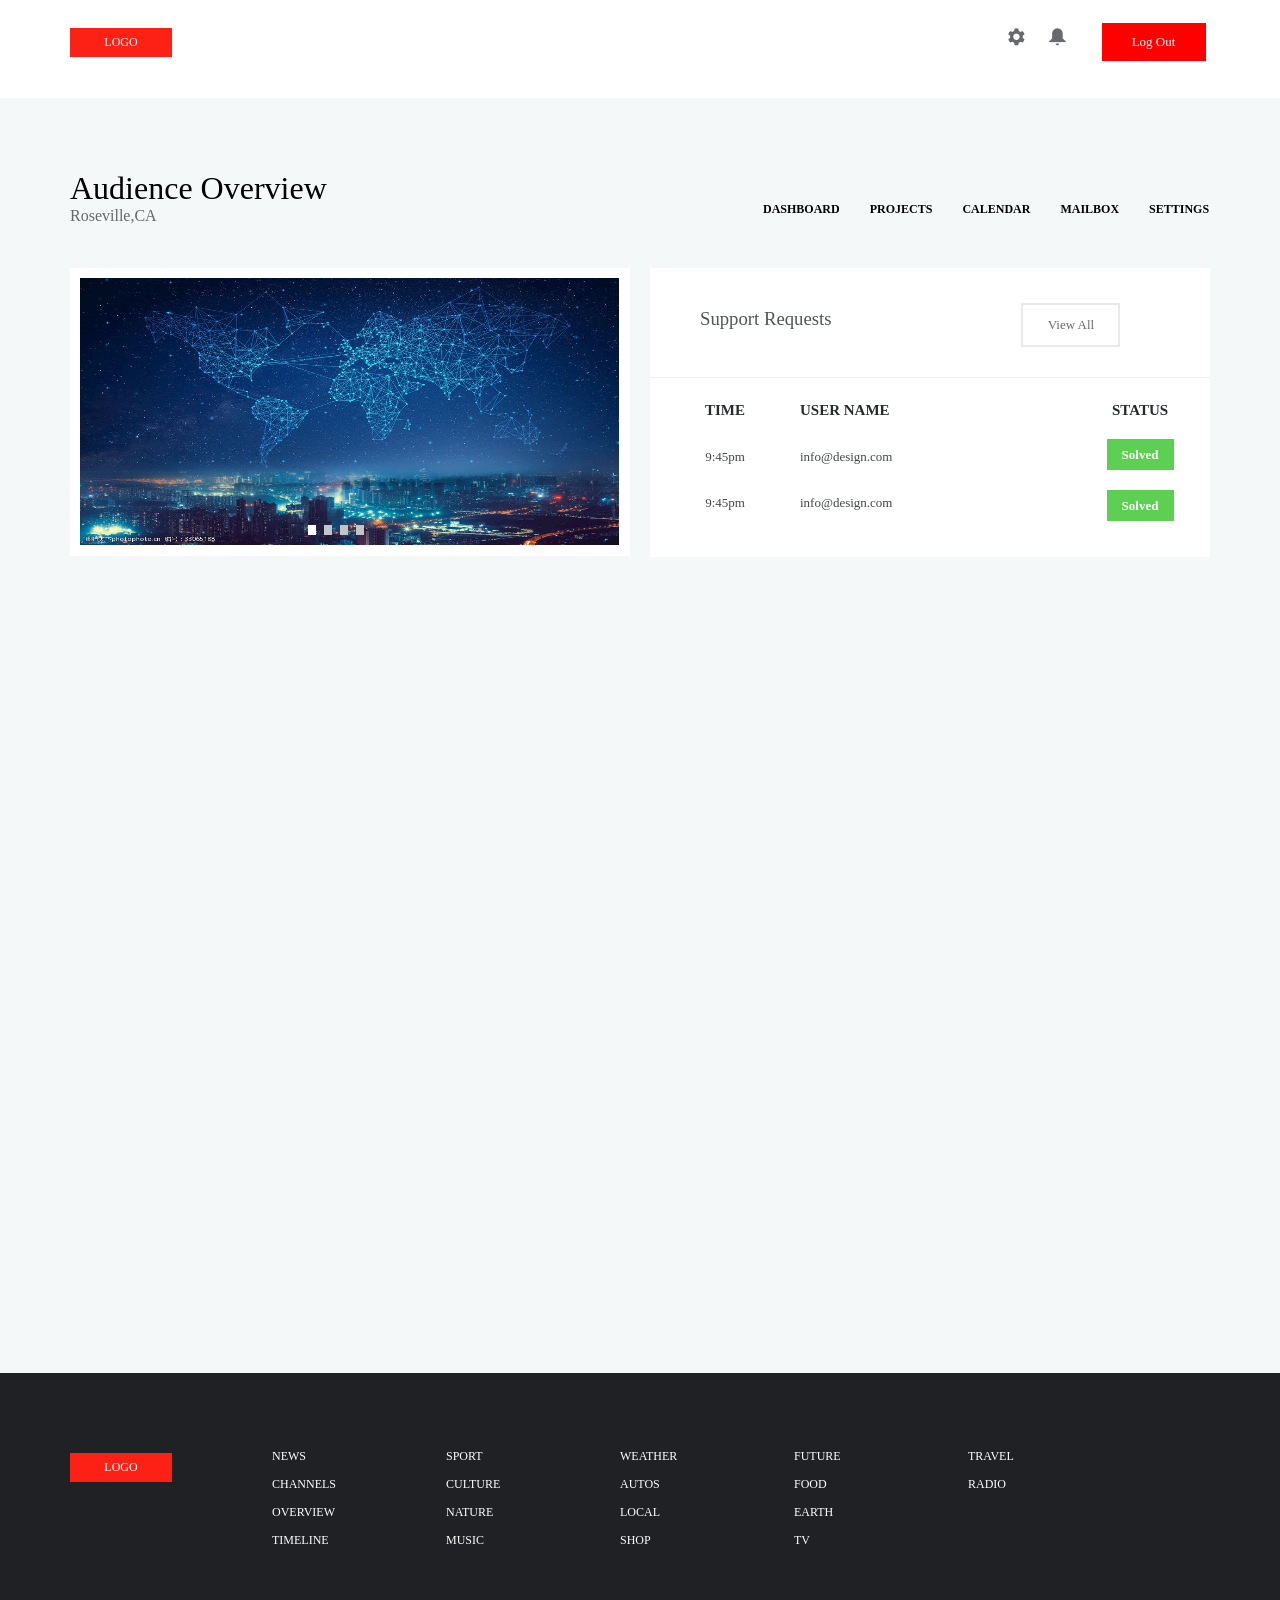
<file: index.html>
<!DOCTYPE html>
<html lang="en">

<head>
    <meta charset="UTF-8">
    <meta http-equiv="X-UA-Compatible" content="IE=edge">
    <meta name="viewport" content="width=\, initial-scale=1.0">
    <title>测试网页</title>
    <link rel="stylesheet" href="css/demo.css">
    <script src="js/axios.min.js"></script>
    <script src="js/echarts.min.js"></script>
    <script src="js/animate.js"></script>
    <script src="js/demo.js"></script>
    <script src="js/ECharts.js"></script>
</head>

<body>

    <div class="head">
        <!-- 出现显示 -->
        <div class="w">

            <div class="logoleft">
                <a href="">LOGO</a>
            </div>

            <div class="pic1">
                <a href="#" class="shezhi"><img src="./image/设置图表.png" alt=""></a>
            </div>

            <div class="pic2">
                <a href="#"><img src="./image/铃铛图标.png" alt=""></a>
            </div>

            <div class="logoright">
                <a href="#">Log Out</a>
            </div>
        </div>
    </div>

    <div class="middle">

        <div class="ao">
            <h1>Audience Overview </h1>
            <p>Roseville,CA</p>
        </div>

        <div class="nav">

            <div class="nav3">
                <ul class="nav-ul">
                    <li> <a href="#">DASHBOARD</a> </li>
                    <li> <a href="#">PROJECTS</a> </li>
                    <li> <a href="#">CALENDAR</a> </li>
                    <li> <a href="#">MAILBOX</a> </li>
                    <li> <a href="#">SETTINGS</a> </li>
                </ul>
            </div>
        </div>


        <!-- 轮播图 -->
        <div class="lunbo" id="banner">
            <ul>
                <li class="li1"> <a href="#"><img src="pic/pic1.jpg" alt=""></a> </li>
                <li class="li1"> <a href="#"><img src="pic/pic2.jpg" alt=""></a> </li>
                <li class="li1"> <a href="#"><img src="pic/pic3.jpeg" alt=""></a> </li>
                <li class="li1"> <a href="#"><img src="pic/pic4.png" alt=""></a> </li>
            </ul>
            <!-- 左侧按钮 -->
            <div class="left">
                &lt;
            </div>
            <!-- 右侧按钮 -->
            <div class="right">
                &gt;
            </div>
            <!-- 导航栏小方格 -->
            <ul class="lunbo-nav">
            </ul>
        </div>
        <!-- 轮播图 -->





        <div class="info">

            <div class="info1">
                <h3>Support Requests</h3>
                <a href="#" class="info1R">
                    <div>
                        View All
                    </div>
                </a>
            </div>

            <div class="info2">
                <div class="time">
                    <ul>
                        <li class="overstriking time1">TIME</li>
                        <li>9:45pm</li>
                        <li>9:45pm</li>
                    </ul>

                </div>

                <div class="username">
                    <ul>
                        <li class="overstriking username1">USER NAME</li>
                        <li>info@design.com</li>
                        <li>info@design.com</li>
                    </ul>
                </div>

                <div class="status">

                    <ul>
                        <li class="overstriking status1">STATUS</li>
                        <li>
                            <a href="" class="solved">
                                Solved
                            </a>
                        </li>
                        <li><a href="" class="solved">
                                Solved
                            </a></li>
                    </ul>

                </div>



            </div>





        </div>

        <div class="quxian">


        </div>

        <div class="bing">


        </div>

        <div class="zhu">

        </div>

    </div>

    <div class="button">

        <div class="button2">

            <div class="button2logo">
                <a href="#">LOGO</a>
            </div>



            <div class="nav2">
                <ul>
                    <li><a href="http://www.baidu.com" target="_blank">NEWS</a></li>
                    <li><a href="#">CHANNELS</a></li>
                    <li><a href="#">OVERVIEW</a></li>
                    <li><a href="#">TIMELINE</a></li>
                </ul>
            </div>

            <div class="nav2">
                <ul>
                    <li><a href="#">SPORT</a></li>
                    <li><a href="#">CULTURE</a></li>
                    <li><a href="#">NATURE</a></li>
                    <li><a href="#">MUSIC</a></li>
                </ul>
            </div>

            <div class="nav2">
                <ul>
                    <li><a href="#">WEATHER</a></li>
                    <li><a href="#">AUTOS</a></li>
                    <li><a href="#">LOCAL</a></li>
                    <li><a href="#">SHOP</a></li>
                </ul>
            </div>

            <div class="nav2">
                <ul>
                    <li><a href="#">FUTURE</a></li>
                    <li><a href="#">FOOD</a></li>
                    <li><a href="#">EARTH</a></li>
                    <li><a href="#">TV</a></li>
                </ul>
            </div>

            <div class="nav2">
                <ul>
                    <li><a href="#">TRAVEL</a></li>
                    <li><a href="#">RADIO</a></li>
                    <li><a href="#"></a></li>
                    <li><a href="#"></a></li>
                </ul>
            </div>

        </div>

</body>


</html>
</file>
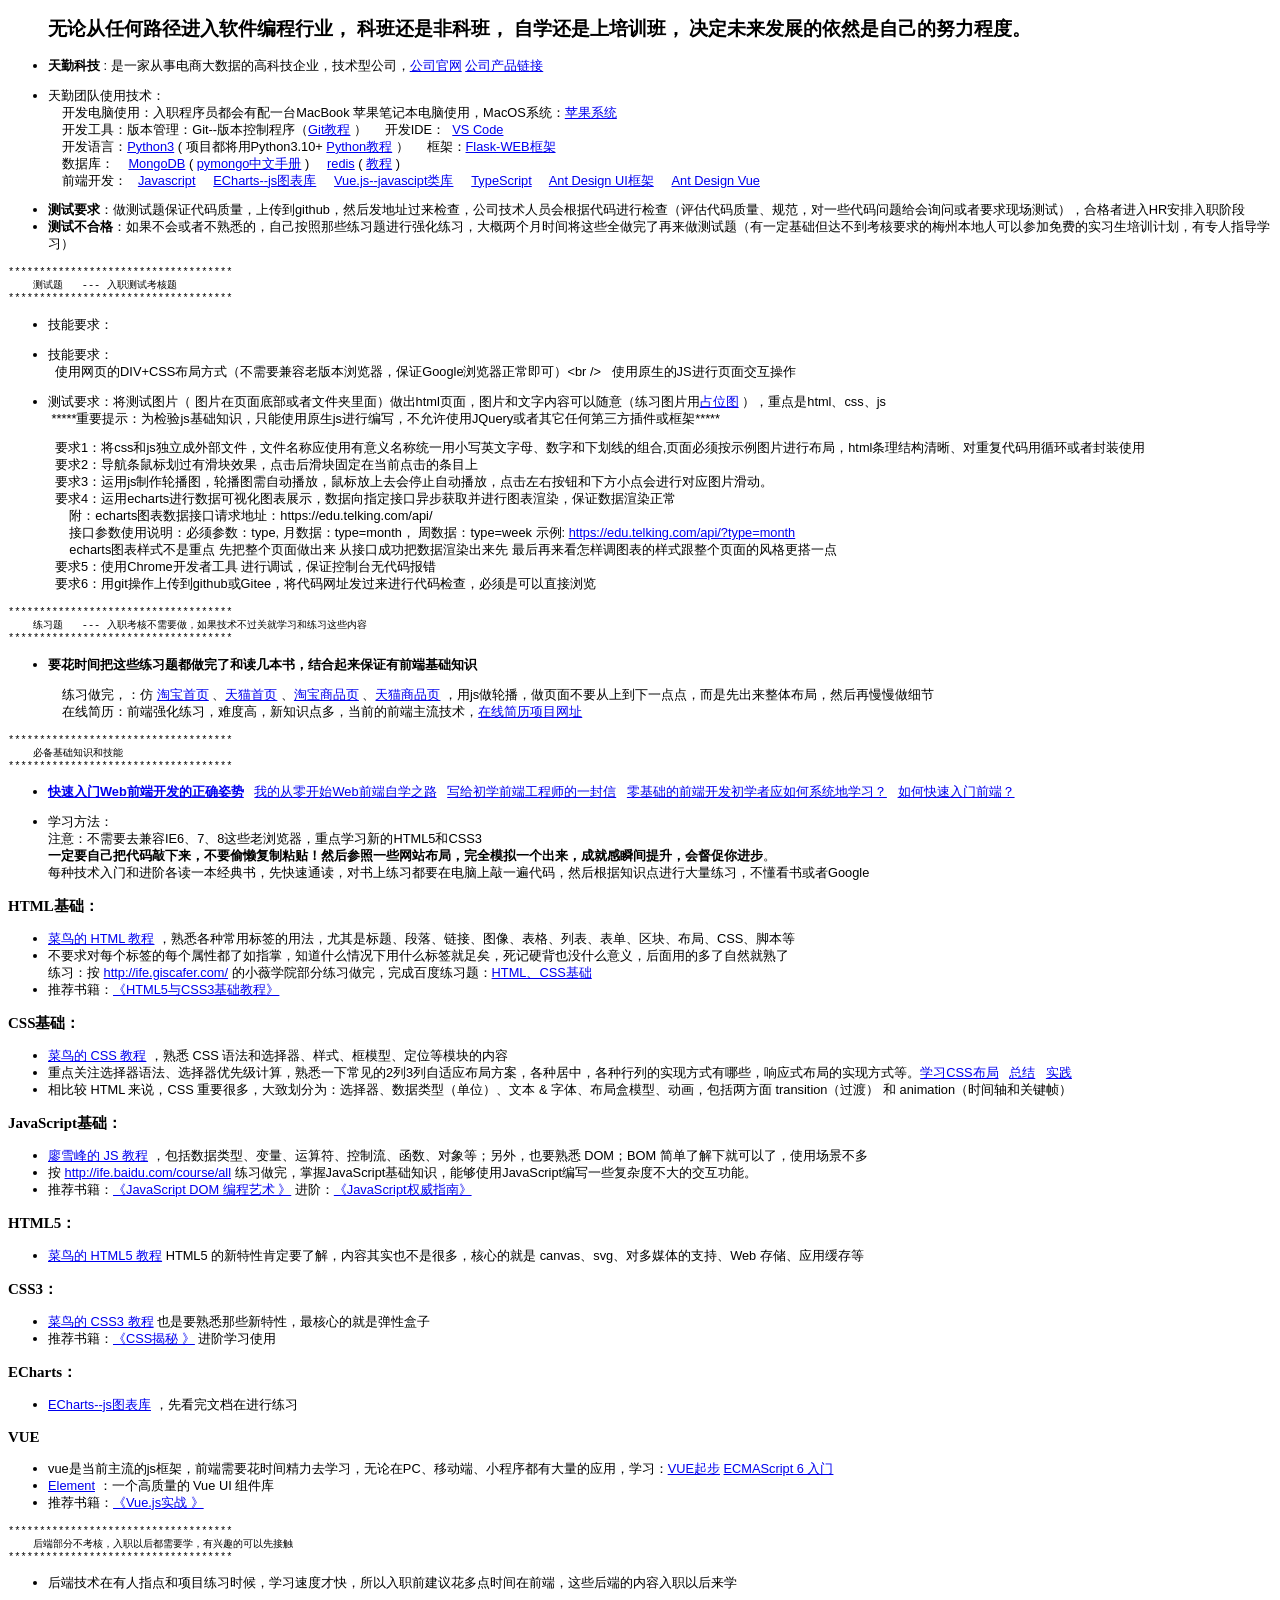
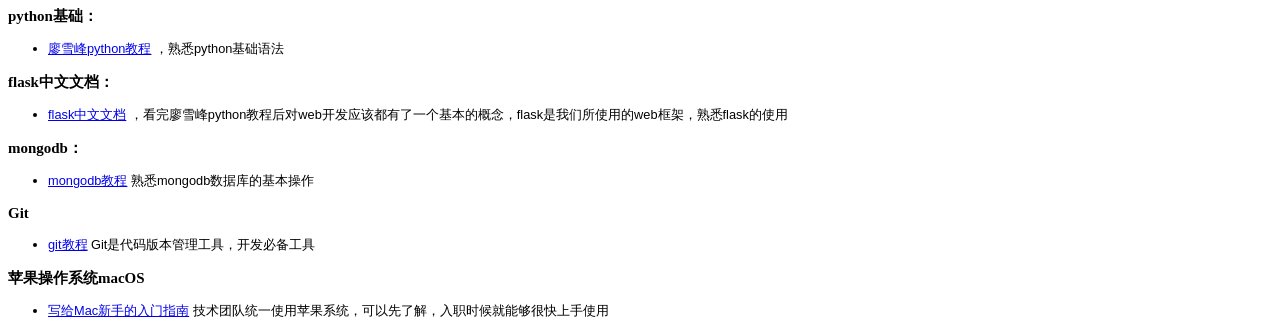
<file: 做测试题之前必读！.html>
<!DOCTYPE html PUBLIC "-//W3C//DTD XHTML 1.1//EN" "http://www.w3.org/TR/xhtml11/DTD/xhtml11.dtd">
<html xmlns="http://www.w3.org/1999/xhtml" xml:lang="en">
<head>
<title>学习路线</title>
<meta http-equiv="content-type" content="text/html; charset=utf-8" />
<style>body{font:80% Verdana,Tahoma,Arial,sans-serif;}h1,h2,h3,h4{font-family:"Trebuchet MS",Georgia,"Times New Roman",serif;}ul.toc{padding:4px;margin-left:0;}ul.toc li{list-style-type:none;}ul.toc li.heading2{margin-left:1em;}ul.toc li.heading3{margin-left:2em;}a.wiki-anchor{display:none;margin-left:6px;text-decoration:none;}a.wiki-anchor:hover{color:#aaa !important;text-decoration:none;}h1:hover a.wiki-anchor,h2:hover a.wiki-anchor,h3:hover a.wiki-anchor{display:inline;color:#ddd;}</style>
</head>
<body>
<blockquote>
<a name="无论从任何路径进入软件编程行业-科班还是非科班-自学还是上培训班-决定未来发展的依然是自己的努力程度"></a>
<h2>无论从任何路径进入软件编程行业， 科班还是非科班， 自学还是上培训班， 决定未来发展的依然是自己的努力程度。<a href="#无论从任何路径进入软件编程行业-科班还是非科班-自学还是上培训班-决定未来发展的依然是自己的努力程度" class="wiki-anchor">&para;</a></h2>
</blockquote>
<ul>
<li> <strong>天勤科技</strong> : 是一家从事电商大数据的高科技企业，技术型公司，<a href="https://telking.com/" class="external">公司官网</a> <a href="https://chajian.dianshangyi.com/" class="external">公司产品链接</a></li>
</ul>
<ul>
<li>天勤团队使用技术： <br />&nbsp; &nbsp; 开发电脑使用：入职程序员都会有配一台MacBook 苹果笔记本电脑使用，MacOS系统：<a href="http://t.cn/RmIRA2Y" class="external">苹果系统</a><br />&nbsp; &nbsp; 开发工具：版本管理：Git--版本控制程序（<a href="http://www.liaoxuefeng.com/wiki/0013739516305929606dd18361248578c67b8067c8c017b000" class="external">Git教程</a> ） &nbsp; &nbsp; 开发IDE：&nbsp; <a href="https://juejin.im/post/5a17c4f1518825592c07ca1c" class="external">VS Code</a><br />&nbsp; &nbsp; 开发语言：<a href="http://www.pythondoc.com/pythontutorial3/index.html" class="external">Python3</a> ( 项目都将用Python3.10+ <a href="https://liaoxuefeng.com/wiki/0014316089557264a6b348958f449949df42a6d3a2e542c000" class="external">Python教程</a> ） &nbsp; &nbsp; 框架：<a href="https://dormousehole.readthedocs.io/en/latest/" class="external">Flask-WEB框架</a><br />&nbsp; &nbsp; 数据库：&nbsp; &nbsp; <a href="http://api.mongodb.org/python/current/" class="external">MongoDB</a> ( <a href="http://www.pengfei.ga/pymongo-3-03wen-dang-fan-yi/" class="external">pymongo中文手册</a> ) &nbsp; &nbsp; <a href="http://redis.io/" class="external">redis</a> ( <a href="http://www.wklken.me/posts/2013/10/19/redis-base.html" class="external">教程</a> )<br /> &nbsp; &nbsp; 前端开发： &nbsp; <a href="http://www.liaoxuefeng.com/wiki/001434446689867b27157e896e74d51a89c25cc8b43bdb3000" class="external">Javascript</a> &nbsp; &nbsp; <a href="http://echarts.baidu.com/" class="external">ECharts--js图表库</a> &nbsp; &nbsp; <a href="https://cn.vuejs.org/" class="external">Vue.js--javascipt类库</a> &nbsp; &nbsp; <a href="https://jkchao.github.io/typescript-book-chinese/#why" class="external">TypeScript</a> &nbsp; &nbsp; <a href="https://ant.design/index-cn" class="external">Ant Design UI框架</a> &nbsp; &nbsp; <a href="https://antdv.com/components/overview-cn" class="external">Ant Design Vue</a></li>
</ul>
<ul>
<li><strong>测试要求</strong>：做测试题保证代码质量，上传到github，然后发地址过来检查，公司技术人员会根据代码进行检查（评估代码质量、规范，对一些代码问题给会询问或者要求现场测试），合格者进入HR安排入职阶段</li>
<li><strong>测试不合格</strong>：如果不会或者不熟悉的，自己按照那些练习题进行强化练习，大概两个月时间将这些全做完了再来做测试题（有一定基础但达不到考核要求的梅州本地人可以参加免费的实习生培训计划，有专人指导学习）</li>
</ul>
<pre>
************************************
    测试题   --- 入职测试考核题
************************************
</pre>
<ul>
<li>技能要求：</li>
</ul>
<ul>
<li>技能要求： <br />&nbsp; 使用网页的DIV+CSS布局方式（不需要兼容老版本浏览器，保证Google浏览器正常即可）&lt;br /&gt; &nbsp; 使用原生的JS进行页面交互操作</li>
</ul>
<ul>
<li>测试要求：将测试图片（ 图片在页面底部或者文件夹里面）做出html页面，图片和文字内容可以随意（练习图片用<a href="https://placeholder.com/" class="external">占位图</a> ），重点是html、css、js<br /> &nbsp;*****重要提示：为检验js基础知识，只能使用原生js进行编写，不允许使用JQuery或者其它任何第三方插件或框架*****
<p>&nbsp; 要求1：将css和js独立成外部文件，文件名称应使用有意义名称统一用小写英文字母、数字和下划线的组合,页面必须按示例图片进行布局，html条理结构清晰、对重复代码用循环或者封装使用<br /> &nbsp; 要求2：导航条鼠标划过有滑块效果，点击后滑块固定在当前点击的条目上<br /> &nbsp; 要求3：运用js制作轮播图，轮播图需自动播放，鼠标放上去会停止自动播放，点击左右按钮和下方小点会进行对应图片滑动。<br /> &nbsp; 要求4：运用echarts进行数据可视化图表展示，数据向指定接口异步获取并进行图表渲染，保证数据渲染正常<br /> &nbsp; &nbsp; &nbsp; 附：echarts图表数据接口请求地址：https://edu.telking.com/api/<br /> &nbsp; &nbsp; &nbsp; 接口参数使用说明：必须参数：type, 月数据：type=month， 周数据：type=week 示例: <a class="external" href="https://edu.telking.com/api/?type=month">https://edu.telking.com/api/?type=month</a><br /> &nbsp; &nbsp; &nbsp; echarts图表样式不是重点 先把整个页面做出来 从接口成功把数据渲染出来先 最后再来看怎样调图表的样式跟整个页面的风格更搭一点<br /> &nbsp; 要求5：使用Chrome开发者工具 进行调试，保证控制台无代码报错<br /> &nbsp; 要求6：用git操作上传到github或Gitee，将代码网址发过来进行代码检查，必须是可以直接浏览</p></li>
</ul>
<pre>
************************************
    练习题   --- 入职考核不需要做，如果技术不过关就学习和练习这些内容
************************************
</pre>
<ul>
<li><strong>要花时间把这些练习题都做完了和读几本书，结合起来保证有前端基础知识</strong>
<p>&nbsp; &nbsp; 练习做完，：仿 <a href="https://www.taobao.com/" class="external">淘宝首页</a> 、<a href="https://www.tmall.com/" class="external">天猫首页</a> 、<a href="https://item.taobao.com/item.htm?id=583477343654" class="external">淘宝商品页</a> 、<a href="https://detail.tmall.com/item.htm?spm=a230r.1.14.13.3e297534a6RhDj&#38;id=522192378143&#38;cm_id=140105335569ed55e27b&#38;abbucket=12" class="external">天猫商品页</a> ，用js做轮播，做页面不要从上到下一点点，而是先出来整体布局，然后再慢慢做细节<br /> &nbsp; &nbsp; 在线简历：前端强化练习，难度高，新知识点多，当前的前端主流技术，<a href="https://github.com/LiangJunrong/document-library" class="external">在线简历项目网址</a></p></li>
</ul>
<pre>
************************************
    必备基础知识和技能   
************************************
</pre>
<ul>
<li><strong><a href="https://mp.weixin.qq.com/s/rb3uxK3YVXAWEeT5K7M8eg" class="external">快速入门Web前端开发的正确姿势</a></strong> &nbsp; <a href="https://mp.weixin.qq.com/s?__biz=MzU1NDg5MDU3NQ==&#38;mid=2247483921&#38;idx=1&#38;sn=96dfa2b496569e2ca408c66f98615441" class="external">我的从零开始Web前端自学之路</a> &nbsp; <a href="http://www.w3ctech.com/topic/983" class="external">写给初学前端工程师的一封信</a> &nbsp; <a href="http://www.zhihu.com/question/19834302/answer/13108148" class="external">零基础的前端开发初学者应如何系统地学习？</a> &nbsp; <a href="https://zhuanlan.zhihu.com/p/25321707" class="external">如何快速入门前端？</a></li>
</ul>
<ul>
<li>学习方法：<br />注意：不需要去兼容IE6、7、8这些老浏览器，重点学习新的HTML5和CSS3<br /> <strong>一定要自己把代码敲下来，不要偷懒复制粘贴！然后参照一些网站布局，完全模拟一个出来，成就感瞬间提升，会督促你进步</strong>。<br />每种技术入门和进阶各读一本经典书，先快速通读，对书上练习都要在电脑上敲一遍代码，然后根据知识点进行大量练习，不懂看书或者Google</li>
</ul>
<a name="HTML基础"></a>
<h3>HTML基础：<a href="#HTML基础" class="wiki-anchor">&para;</a></h3>
<ul>
<li><a href="http://www.runoob.com/html/html-tutorial.html" class="external">菜鸟的 HTML 教程</a> ，熟悉各种常用标签的用法，尤其是标题、段落、链接、图像、表格、列表、表单、区块、布局、CSS、脚本等</li>
<li>不要求对每个标签的每个属性都了如指掌，知道什么情况下用什么标签就足矣，死记硬背也没什么意义，后面用的多了自然就熟了<br />练习：按 <a class="external" href="http://ife.giscafer.com/">http://ife.giscafer.com/</a> 的小薇学院部分练习做完，完成百度练习题：<a href="https://github.com/baidu-ife/ife/tree/master/2015_spring/task/task0001" class="external">HTML、CSS基础</a></li>
<li>推荐书籍：<a href="https://item.jd.com/11457854.html" class="external">《HTML5与CSS3基础教程》</a></li>
</ul>
<a name="CSS基础"></a>
<h3>CSS基础：<a href="#CSS基础" class="wiki-anchor">&para;</a></h3>
<ul>
<li><a href="http://www.runoob.com/css/css-tutorial.html" class="external">菜鸟的 CSS 教程</a> ，熟悉 CSS 语法和选择器、样式、框模型、定位等模块的内容</li>
<li>重点关注选择器语法、选择器优先级计算，熟悉一下常见的2列3列自适应布局方案，各种居中，各种行列的实现方式有哪些，响应式布局的实现方式等。<a href="http://zh.learnlayout.com/no-layout.html" class="external">学习CSS布局</a> &nbsp; <a href="http://blog.csdn.net/bingkingboy/article/details/51116498" class="external">总结</a> &nbsp; <a href="http://snailsky.me/2014/08/21/css%E5%B8%83%E5%B1%80%E6%80%BB%E7%BB%93%E4%B8%8E%E5%AE%9E%E8%B7%B5/" class="external">实践</a></li>
<li>相比较 HTML 来说，CSS 重要很多，大致划分为：选择器、数据类型（单位）、文本 &#38; 字体、布局盒模型、动画，包括两方面 transition（过渡） 和 animation（时间轴和关键帧）</li>
</ul>
<a name="JavaScript基础"></a>
<h3>JavaScript基础：<a href="#JavaScript基础" class="wiki-anchor">&para;</a></h3>
<ul>
<li><a href="https://liaoxuefeng.com/wiki/001434446689867b27157e896e74d51a89c25cc8b43bdb3000" class="external">廖雪峰的 JS 教程</a> ，包括数据类型、变量、运算符、控制流、函数、对象等；另外，也要熟悉 DOM；BOM 简单了解下就可以了，使用场景不多</li>
<li>按 <a class="external" href="http://ife.baidu.com/course/all">http://ife.baidu.com/course/all</a> 练习做完，掌握JavaScript基础知识，能够使用JavaScript编写一些复杂度不大的交互功能。</li>
<li>推荐书籍：<a href="https://item.jd.com/10603153.html" class="external">《JavaScript DOM 编程艺术 》</a> 进阶：<a href="https://item.jd.com/10028068023691.html" class="external">《JavaScript权威指南》</a></li>
</ul>
<a name="HTML5"></a>
<h3>HTML5：<a href="#HTML5" class="wiki-anchor">&para;</a></h3>
<ul>
<li><a href="http://www.runoob.com/html/html5-intro.html" class="external">菜鸟的 HTML5 教程</a> HTML5 的新特性肯定要了解，内容其实也不是很多，核心的就是 canvas、svg、对多媒体的支持、Web 存储、应用缓存等</li>
</ul>
<a name="CSS3"></a>
<h3>CSS3：<a href="#CSS3" class="wiki-anchor">&para;</a></h3>
<ul>
<li><a href="http://www.runoob.com/css3/css3-tutorial.html" class="external">菜鸟的 CSS3 教程</a> 也是要熟悉那些新特性，最核心的就是弹性盒子</li>
<li>推荐书籍：<a href="https://item.jd.com/11911279.html" class="external">《CSS揭秘 》</a> 进阶学习使用</li>
</ul>
<a name="ECharts"></a>
<h3>ECharts：<a href="#ECharts" class="wiki-anchor">&para;</a></h3>
<ul>
<li><a href="http://echarts.baidu.com/" class="external">ECharts--js图表库</a> ，先看完文档在进行练习</li>
</ul>
<a name="VUE"></a>
<h3>VUE<a href="#VUE" class="wiki-anchor">&para;</a></h3>
<ul>
<li>vue是当前主流的js框架，前端需要花时间精力去学习，无论在PC、移动端、小程序都有大量的应用，学习：<a href="https://cn.vuejs.org/v2/guide/" class="external">VUE起步</a> <a href="http://es6.ruanyifeng.com/" class="external">ECMAScript 6 入门</a></li>
<li><a href="http://element-cn.eleme.io/#/zh-CN" class="external">Element</a> ：一个高质量的 Vue UI 组件库</li>
<li>推荐书籍：<a href="https://item.jd.com/12215519.html" class="external">《Vue.js实战 》</a></li>
</ul>
<pre>
************************************
    后端部分不考核，入职以后都需要学，有兴趣的可以先接触   
************************************
</pre>
<ul>
<li>后端技术在有人指点和项目练习时候，学习速度才快，所以入职前建议花多点时间在前端，这些后端的内容入职以后来学</li>
</ul>
<a name="python基础"></a>
<h3>python基础：<a href="#python基础" class="wiki-anchor">&para;</a></h3>
<ul>
<li><a href="https://www.liaoxuefeng.com/wiki/0014316089557264a6b348958f449949df42a6d3a2e542c000" class="external">廖雪峰python教程</a> ，熟悉python基础语法</li>
</ul>
<a name="flask中文文档"></a>
<h3>flask中文文档：<a href="#flask中文文档" class="wiki-anchor">&para;</a></h3>
<ul>
<li><a href="https://www.kancloud.cn/liangbo/flask/180089" class="external">flask中文文档</a> ，看完廖雪峰python教程后对web开发应该都有了一个基本的概念，flask是我们所使用的web框架，熟悉flask的使用</li>
</ul>
<a name="mongodb"></a>
<h3>mongodb：<a href="#mongodb" class="wiki-anchor">&para;</a></h3>
<ul>
<li><a href="http://www.runoob.com/mongodb/mongodb-tutorial.html" class="external">mongodb教程</a> 熟悉mongodb数据库的基本操作</li>
</ul>
<a name="Git"></a>
<h3>Git<a href="#Git" class="wiki-anchor">&para;</a></h3>
<ul>
<li><a href="https://www.liaoxuefeng.com/wiki/0013739516305929606dd18361248578c67b8067c8c017b000" class="external">git教程</a> Git是代码版本管理工具，开发必备工具</li>
</ul>
<a name="苹果操作系统macOS"></a>
<h3>苹果操作系统macOS<a href="#苹果操作系统macOS" class="wiki-anchor">&para;</a></h3>
<ul>
<li><a href="http://t.cn/RmIRA2Y" class="external">写给Mac新手的入门指南</a> 技术团队统一使用苹果系统，可以先了解，入职时候就能够很快上手使用</li>
</ul>
</body>
</html>
</file>
<file: css/demo.css>
* {
    margin: 0;
    padding: 0;
}

body {
    background-color: #f5f8f9;
}

li {
    list-style: none;
}

a {
    text-decoration: none;
}

.overstriking {
    font-weight: 800;
}

.center {
    text-align: center;
}

.head {
    background-color: #fff;
    height: 98px;
}

.w {
    margin: auto;
    width: 1140px;
    height: 98px;
    background-color: #ffffff;
    overflow: hidden;
}


.logoleft {
    width: 102px;
    height: 29px;
    color: #ffffff;
    background-color: #FC2015;
    display: inline-block;
    margin-top: 28px;
    text-align: center;
    cursor: pointer;


}

.logoleft a {
    text-decoration: none;
    color: #f5f8f9;
    line-height: 29px;
    font-size: 12px;

}

.pic1 {
    display: inline-block;
    margin-left: 832px;

}


.pic2 {
    display: inline-block;
    margin-left: 19px;
}


.logoright {
    width: 104px;
    height: 38px;
    background-color: #ff0000;
    display: inline-block;
    margin-left: 31.5px;
    text-align: center;
    cursor: pointer;
}

.logoright a {
    text-decoration: none;
    color: #ffffff;
    line-height: 38px;
    font-size: 13px;
}

.middle {
    margin: auto;
    width: 1140px;
    /* height: 1500px; */
    background-color: #ffffff;
}

.ao {
    width: 563px;
    height: 170px;
    background-color: #f5f8f9;
    /* display: inline-block; */
    float: left;
}

.ao h1 {
    margin-top: 72px;
    font-weight: normal;
}

.ao p {
    color: #64686b;
}

.nav {
    width: 577px;
    height: 170px;
    background-color: #f5f8f9;
    float: left;
}

.nav3 ul li a {
    float: left;
    font-size: 12px;
    padding: 10px 0;
    line-height: 6px;
    /* border-bottom: 2px solid #cccdf0; */
    margin-top: 98px;
    color: #000000;
    font-weight: 800;
}

.nav3 a {
    margin-left: 30px;
}

.nav3 ul li {
    margin-left: 100px;
}



.nav3 ul li a:hover {
    border-bottom: 2px solid #cccdf0;
}




/* ---------------- 轮播图开始------------------ */

.lunbo {
    overflow: hidden;
    float: left;
    width: 560px;
    height: 288px;
    background-color: #ffffff;
    position: relative;
}

.lunbo .li1 {
    padding: 10px;
}

.lunbo ul {
    position: absolute;
    top: 0px;
    left: 0px;
    width: 600%;
}

.lunbo ul li {
    float: left;
}



.lunbo ul li img {
    width: 539px;
    height: 267px;
}

/* -----------------左右按钮------------------- */
.lunbo .left,
.right {
    position: absolute;
    top: 50%;
    margin-top: -20px;
    width: 28px;
    height: 41px;
    background-color: #000000;
    color: #fff;
    text-align: center;
    line-height: 41px;
    font-size: 25px;
}

.lunbo .left {
    display: none;
    left: 15px;
    cursor: pointer;
}

.lunbo .right {
    display: none;
    right: 15px;
    cursor: pointer;


}


/* -----------------小方格------------------ */
.lunbo .lunbo-nav {
    position: absolute;
    left: 50%;
    margin-left: -50px;
    top: 255px;
    width: 200px;
    height: 14px;
}

.lunbo-nav .dot {
    float: left;
    width: 8px;
    height: 10px;
    background-color: #c1c5c5;
    margin-left: 8px;
    margin-top: 2px;
    cursor: pointer;
}

.lunbo-nav .current {
    background-color: #fff;
}





/* -----------------轮播图结束------------------- */




.info {
    width: 560px;
    height: 288px;
    background-color: #ffffff;
    float: left;
    margin-left: 20px;
}

.info1 {
    width: 560px;
    height: 109px;
    background-color: #ffffff;
    border-bottom: 1px solid #efeff0;
}

.info1 h3 {
    /* display: inline-block; */
    float: left;
    margin-top: 40px;
    margin-left: 50px;
    font-weight: normal;
    color: #515558;
}

.info .info1 a:hover {
    background-color: #f8f8f8;
}

.info1R {
    width: 95px;
    height: 40px;
    background-color: #ffffff;
    float: left;
    margin-left: 190px;
    margin-top: 35px;
    border: 2px solid #e9e9ea;
    font-size: 13px;
    color: #676a6c;
    line-height: 40px;
    text-align: center;
}

.info2 {
    width: 560px;
    height: 179px;
    background-color: #ffffff;
}



.info2 .time {
    width: 150px;
    height: 179px;
    background-color: #ffffff;
    float: left;
}

.info2 .time ul {
    margin-top: 24px;
}

.info2 .time ul li {
    text-align: center;
    margin-bottom: 30px;
    font-size: 13px;
    color: #43474a;
}

.info2 .time .time1 {
    font-size: 15px;
    color: #262b2e;
}

.info2 .username {
    width: 270px;
    height: 179px;
    background-color: #ffffff;
    float: left;
}

.info2 .username ul {
    margin-top: 24px;
}

.info2 .username ul li {
    margin-bottom: 30px;
    font-size: 13px;
    color: #43474a;

}

.info2 .username .username1 {
    font-size: 15px;
    color: #262b2e;
}

.info2 .status {
    width: 140px;
    height: 179px;
    background-color: #ffffff;
    float: left;
}

.info2 .status ul {
    margin-top: 24px;
}

.info2 .status ul li {
    text-align: center;
    margin-bottom: 20px;
}

.info2 .status .status1 {
    font-size: 15px;
    color: #262b2e;

}

.info2 .status .solved {
    width: 67px;
    height: 31px;
    background-color: #5dd054;
    display: inline-block;
    line-height: 31px;
    color: #ffffff;
    font-size: 13px;
    font-weight: 600;
}



.quxian {
    width: 1140px;
    height: 349px;
    float: left;
    margin-top: 19px;
    margin-bottom: 19px;

}

.bing {
    width: 560px;
    height: 377px;
    float: left;
}

.zhu {
    width: 560px;
    height: 377px;
    float: left;
    margin-left: 20px;
}

.button {
    width: 100%;
    height: 252px;
    background-color: #202124;
    float: left;
    margin-top: 53px;
}

.button2 {
    margin: 0 auto;
    width: 1140px;
    height: 252px;
}

.button2 .button2logo {
    width: 102px;
    height: 29px;
    color: #ffffff;
    background-color: #FC2015;
    float: left;
    margin-top: 80px;
    margin-right: 100px;
    text-align: center;
    line-height: 25px;
    cursor: pointer;

}

.button2 .button2logo a {
    text-decoration: none;
    color: #fff;
    font-size: 12px;

}

.button2 .nav2 {
    width: 150px;
    height: 150px;
    /* background-color: #fff; */
    float: left;
    margin-top: 73px;
    margin-right: 24px;

}

.button2 .nav2 ul li {
    height: 28px;
}


.button2 .nav2 ul li a {
    text-decoration: none;
    font-size: 12px;
    color: #ffffff;
}

.button2 .nav2 ul li a:hover {
    text-decoration: underline;
}
</file>
